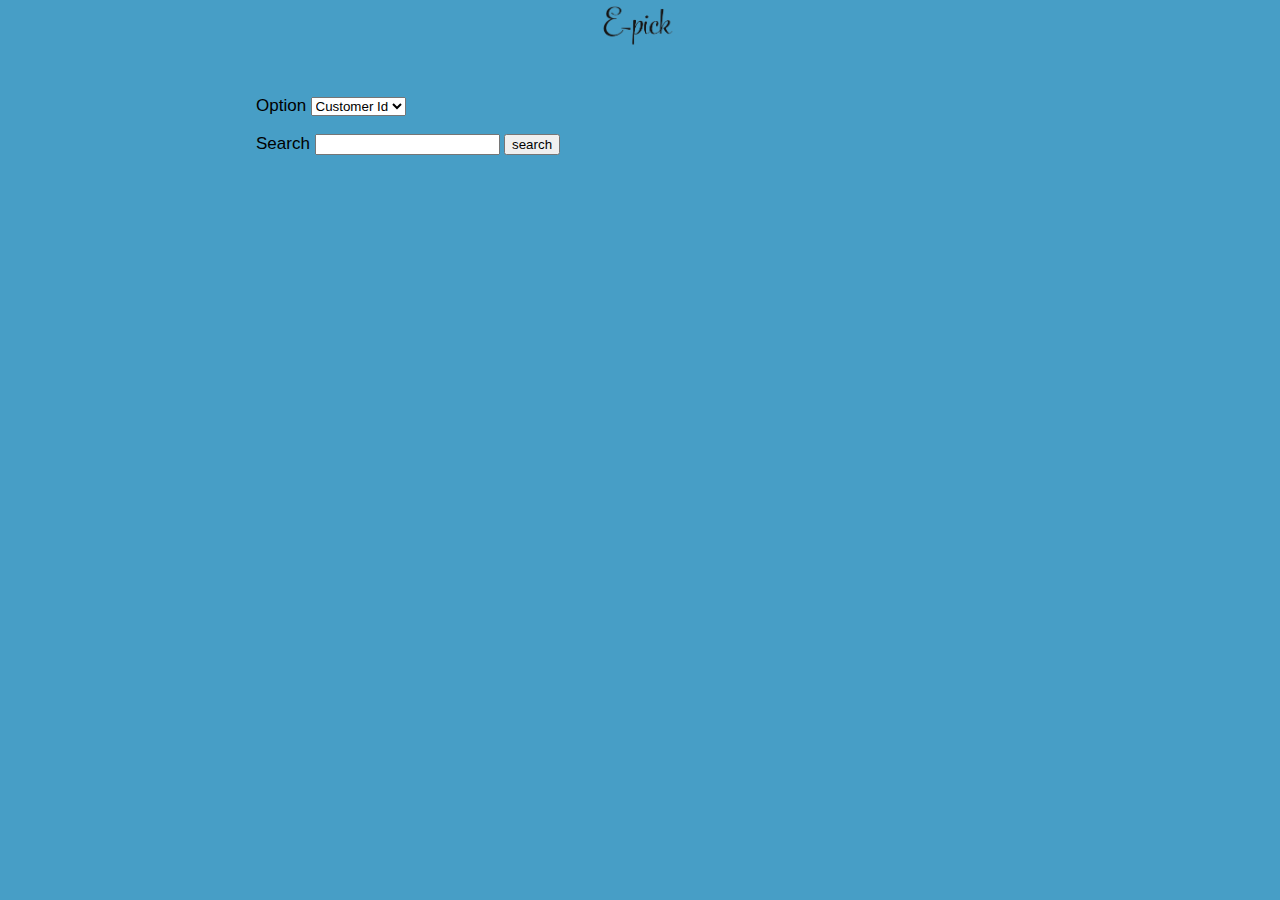
<file: e-pick/e-pick/index.html>
<!DOCTYPE html>
<html>

<head>
    <title>E-Pick</title>
    <link rel="stylesheet" href="CSS/style.css" />
    <script src="fjs.js"></script>
    <script src="app2.js"></script>
</head>

<body>
    <img src="pictures/logo.png" class="logo_index" width="" height="50">
    <div class="search">
        
        <br><br>
        <label style="color: black;"> Option</label>
        <select name="choce" id="op">
            <option value="Customer_Id">Customer Id</option>
            <option value="Order_Id">Order Id</option>
            
          </select>
          <br><br>
        <label style="color: black;">Search </label> 
        <input type="text" name="search" id="search">
        <button onclick="proc()">search</button>
        
    </div>
    <div class="mainDiv" id="q" hidden = hidden>
    <h1 style="text-align: center;">Information</h1>
    <div>
        <table class="infoTable">
            <thead>
               <tr>
                    
                </tr>
            </thead>
            <tbody id="infoTbody"></tbody>
        </table>
    <div>
        <h1 class="hh1">product list</h1>
    </div>

    </div>
        <div class="container" id="cont" >
            <!--<h1 class="hh1">product list</h1>-->
            <table class="table">
                <thead>
                    <tr>
                        <th>Mark</th>
                        <th>Code</th>
                        <th>Product</th>
                        <th>Description</th>
                        <th>Qty</th>
                        <th>Comments</th>
                    </tr>
                </thead>
                <tbody id="tbody"></tbody>
            </table>

    </div><br>
    <div class="lastbtn">
        <button id="markAsReady" class="button" onclick="readyCheck()">mark as ready</button>
        <button id="print" onclick="print()" class="button" hidden="hidden">print</button>
        
    </div>
</div>
</body>

</html>
</file>
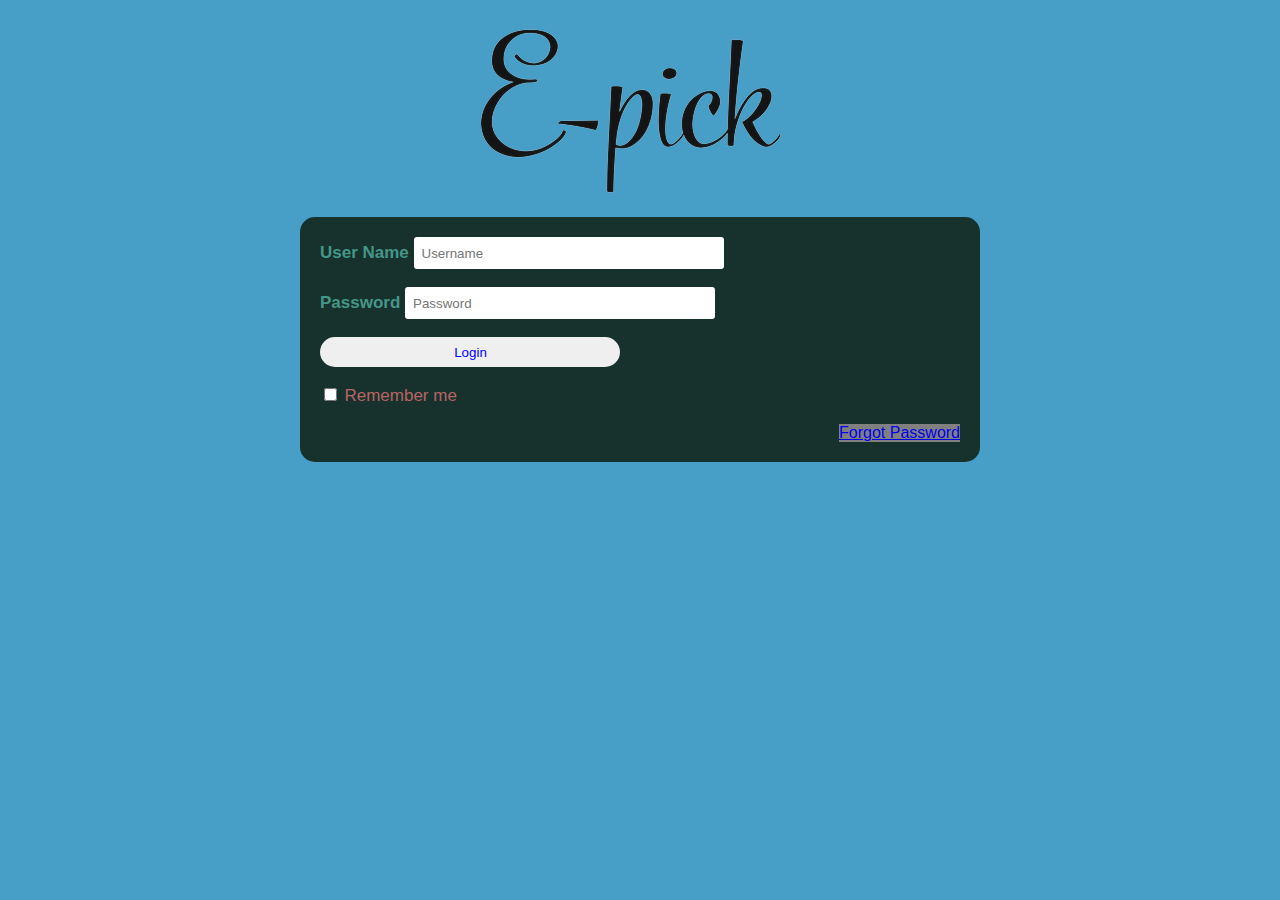
<file: e-pick/e-pick/login.html>
<!DOCTYPE html>
<html>

<head>
    <title>Login Form</title>
    <meta name="viewport" content="width=device-width, initial-scale=1.0">
    <link rel="stylesheet" type="text/css" href="CSS/style.css">
    <script src="fjs.js"></script>
</head>

<body>
    <img src="pictures/logo.png" class="login_logo">
    <div class="login">

        <label><b>User Name     
        </b>    
        </label>
        <input type="text" name="un" id="un" placeholder="Username">
        <br><br>
        <label><b>Password     
        </b>    
        </label>
        <input type="Password" name="P" id="P" placeholder="Password">
        <br><br>
        <Button type="button" name="log" id="log" onclick="login()">Login</Button>
        <br><br>
        <input type="checkbox" id="check">
        <span>Remember me</span>
        <br><br> <a href="#">Forgot Password</a>

    </div>
    <!--<div class="loading"></div>
    -->
</body>

</html>
</file>
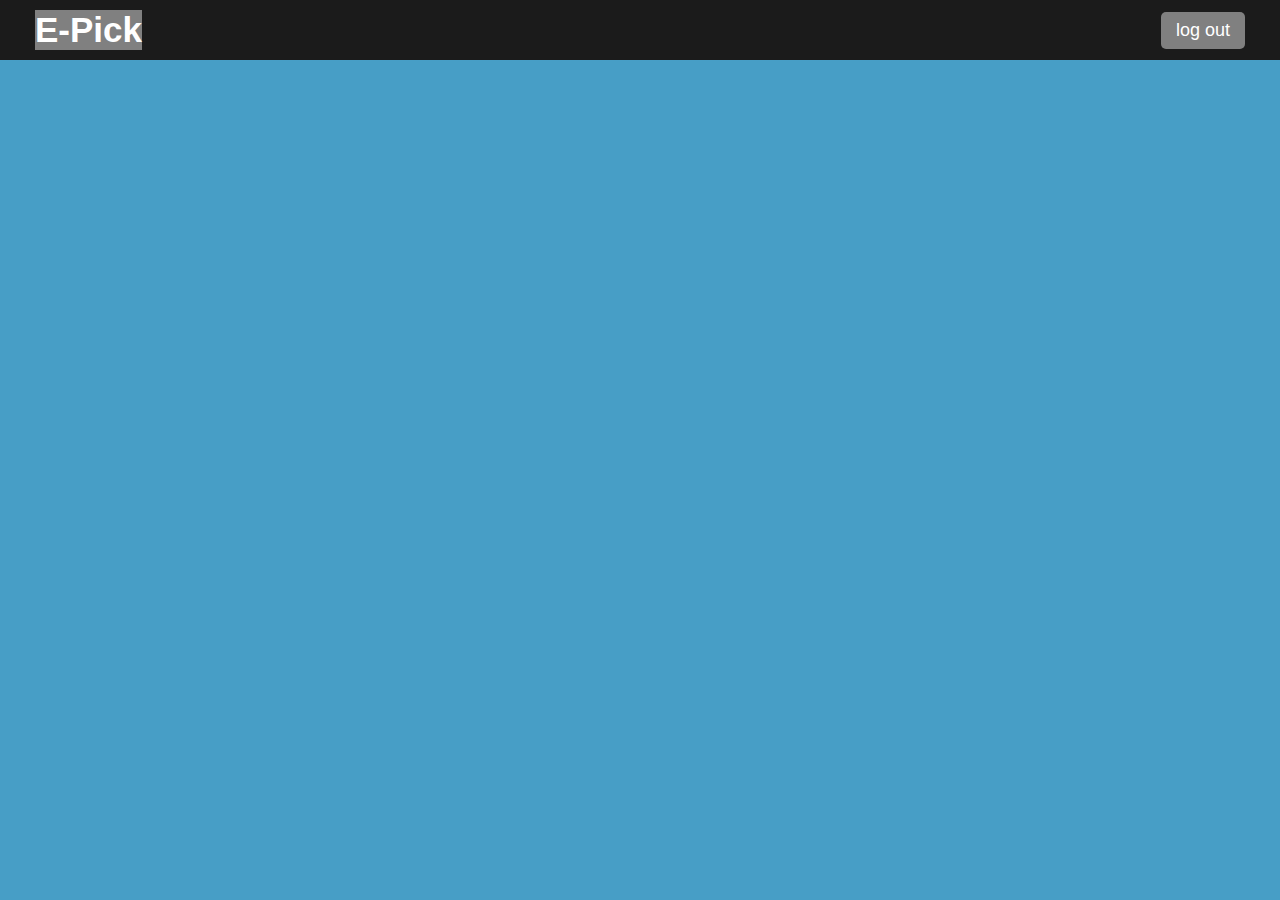
<file: e-pick/e-pick/user_page.html>
<!DOCTYPE html>
<html lang="en">
<head>
    <meta charset="UTF-8">
    <meta http-equiv="X-UA-Compatible" content="IE=edge">
    <meta name="viewport" content="width=device-width, initial-scale=1.0">
    <link rel="stylesheet" type="text/css" href="CSS/style.css">
        
        <script src="userapp.js"></script>
        <style>
       
            *{
              margin: 0;
              padding: 0;
              box-sizing: border-box;
              font-family: 'Poppins',sans-serif;
            }
            ::selection{
              color: #000;
              background: #fff;
            }
            nav{
              position: fixed;
              background: #1b1b1b;
              width: 100%;
              padding: 10px 0;
              z-index: 12;
            }
            nav .menu{
              max-width: 1250px;
              margin: auto;
              display: flex;
              align-items: center;
              justify-content: space-between;
              padding: 0 20px;
            }
            .menu .logo a{
              text-decoration: none;
              color: #fff;
              font-size: 35px;
              font-weight: 600;
            }
            .menu ul{
              display: inline-flex;
            }
            .menu ul li{
              list-style: none;
              margin-left: 7px;
            }
            .menu ul li:first-child{
              margin-left: 0px;
            }
            .menu ul li a{
              text-decoration: none;
              color: #fff;
              font-size: 18px;
              font-weight: 500;
              padding: 8px 15px;
              border-radius: 5px;
              transition: all 0.3s ease;
            }
            .menu ul li a:hover{
              background: #fff;
              color: black;
            }
            .img{
              background: url('img3.jpg')no-repeat;
              width: 100%;
              height: 100vh;
              background-size: cover;
              background-position: center;
              position: relative;
            }
            .img::before{
              content: '';
              position: absolute;
              height: 100%;
              width: 100%;
              background: rgba(0, 0, 0, 0.4);
            }
            .center{
              position: absolute;
              top: 52%;
              left: 50%;
              transform: translate(-50%, -50%);
              width: 100%;
              padding: 0 20px;
              text-align: center;
            }
            .center .title{
              color: #fff;
              font-size: large;
              font-weight: 600;
            }
            .center .sub_title{
              color: #fff;
              font-size: medium;
              font-weight: 600;
            }
            .center .btns{
              margin-top: 20px;
            }
            .center .btns button{
              height: 55px;
              width: 170px;
              border-radius: 5px;
              border: none;
              margin: 0 10px;
              border: 2px solid white;
              font-size: 20px;
              font-weight: 500;
              padding: 0 10px;
              cursor: pointer;
              outline: none;
              transition: all 0.3s ease;
            }
            .center .btns button:first-child{
              color: #fff;
              background: none;
            }
            .btns button:first-child:hover{
              background: white;
              color: black;
            }
            .center .btns button:last-child{
              background: white;
              color: black;
            }
            
                </style>
    <title>User</title>
</head>
<body>
    <nav>
        <div class="menu">
          <div class="logo">
            <a>E-Pick</a>
          </div>
          <ul>
            <li><a href="https://www.cc.puv.fi/~e2001332/final_project/login.html">log out</a></li>
          </ul>
        </div>
      </nav>
    <div class="mainDiv" id="q" hidden = hidden>
        <h1 style="text-align: center;">Information</h1>
        <div>
            <table class="infoTable">
                <thead>
                   <tr>
                        
                    </tr>
                </thead>
                <tbody id="infoTbody"></tbody>
            </table>
        <div>
            <h1 class="hh1">product list</h1>
        </div>
    
        </div>
            <div class="container" id="cont" >
                <!--<h1 class="hh1">product list</h1>-->
                <table class="table">
                    <thead>
                        <tr>
                            <th>Mark</th>
                            <th>Code</th>
                            <th>Product</th>
                            <th>Description</th>
                            <th>Qty</th>
                            <th>Comments</th>
                        </tr>
                    </thead>
                    <tbody id="tbody"></tbody>
                </table>
    
        </div><br>
</body>
</html>
</file>
<file: e-pick/e-pick/CSS/style.css>
body {
    margin: 0;
    padding: 0;
    background-color: #037ab1ba;
    font-family: 'Arial';
}
.homebody{
    margin: 0;
    padding: 0;
    background-color: #037ab1ba;
    font-family: 'Arial';
}

.login_logo {
    display: block;
    margin-left: auto;
    margin-right: auto;
}
.logo_index{
  display: block;
  margin-left: auto;
  margin-right: auto;
}

.loading {
    border: 16px solid #2E5894;
    border-top: 16px solid black;
    border-radius: 50%;
    width: 120px;
    height: 120px;
    -webkit-animation: spin 2s linear infinite;
    animation: spin 2s linear infinite;
}

@-webkit-keyframes spin {
    0% {
        -webkit-transform: rotate(0deg);
    }
    100% {
        -webkit-transform: rotate(360deg);
    }
}

@keyframes spin {
    0% {
        transform: rotate(0deg);
    }
    100% {
        transform: rotate(360deg);
    }
}

.login {
    width: 382px;
    overflow: hidden;
    margin: auto;
    margin: 20 0 0 450px;
    padding: 80px;
    background: #17312c;
    border-radius: 15px;
}

h2 {
    text-align: center;
    color: #fafafa;
    padding: 20px;
    font-size: 80;
}

label {
    color: #449788;
    font-size: 17px;
}

#un {
    width: 300px;
    height: 30px;
    border: none;
    border-radius: 3px;
    padding-left: 8px;
}

#P {
    width: 300px;
    height: 30px;
    border: none;
    border-radius: 3px;
    padding-left: 8px;
}

#log {
    width: 300px;
    height: 30px;
    border: none;
    border-radius: 17px;
    padding-left: 7px;
    color: blue;
}

span {
    color: rgb(185, 100, 100);
    font-size: 17px;
}

a {
    float: right;
    background-color: grey;
}

.topnav {
    overflow: hidden;
    background-color: #333;
  }
  
  .topnav a {
    float: left;
    display: block;
    color: #f2f2f2;
    text-align: center;
    padding: 14px 16px;
    text-decoration: none;
    font-size: 17px;
  }
  
  .topnav a:hover {
    background-color: #ddd;
    color: black;
  }
  
  .topnav a.active {
    background-color: #04AA6D;
    color: white;
  }
  
  .topnav .icon {
    display: none;
  }
  
  @media screen and (max-width: 600px) {
    .topnav a:not(:first-child) {display: none;}
    .topnav a.icon {
      float: right;
      display: block;
    }
  }
  
  @media screen and (max-width: 600px) {
    .topnav.responsive {position: relative;}
    .topnav.responsive .icon {
      position: absolute;
      right: 0;
      top: 0;
    }
    .topnav.responsive a {
      float: none;
      display: block;
      text-align: left;
    }
  }
  #mySidenav a {
    position: absolute;
    left: -80px;
    transition: 0.3s;
    padding: 15px;
    width: 100px;
    text-decoration: none;
    font-size: 20px;
    color: white;
    border-radius: 0 5px 5px 0;
  }
  
  #mySidenav a:hover {
    left: 0;
  }
  
  #about {
    top: 20px;
    background-color: #04AA6D;
  }
  
  #blog {
    top: 80px;
    background-color: #2196F3;
  }
  
  #projects {
    top: 140px;
    background-color: #f44336;
  }
  
  #login {
    top: 200px;
    background-color: #555
  }
  /*index page */ 
  .hh1 {
    text-align:center;
}
 /*index page the table */ 

table, th, td {
  
  border-radius: 10px;
}
th, td {
  background-color: #96D4D4;
  
}

/* responsive  page*/
.login, .container,.search,.lastbtn,.printMain,.printbutton,.display {
  padding: 20px;
  width: 50%; /* The width is 60%, by default */
}
@media screen and (max-width: 800px) {
   .login, .container,.search,.lastbtn,.printMain,.printbutton,.display{
    width: 100%; /* The width is 100%, when the viewport is 800px or smaller */
  }
}
/* button*/
.button{
  border-radius: 5px;
  border: 2px solid gray;
  padding: 20px;
}
.infoTable,.container,.lastbtn,.printMain,.printbutton,.display{
  width: 60%;
  border-radius: 5px;
  border: 2px solid gray;
  margin: auto;
  padding: 20px;
  display: flex;
  justify-content: space-around;
}
/*

*/
.search {
  margin: auto;
  width: 60%;
  /*border: 3px solid #73AD21;*/
  padding: 10px;
}
/*print media*/

@media print {
  .search,.lastbtn{
    display:none;
  }
}
</file>
